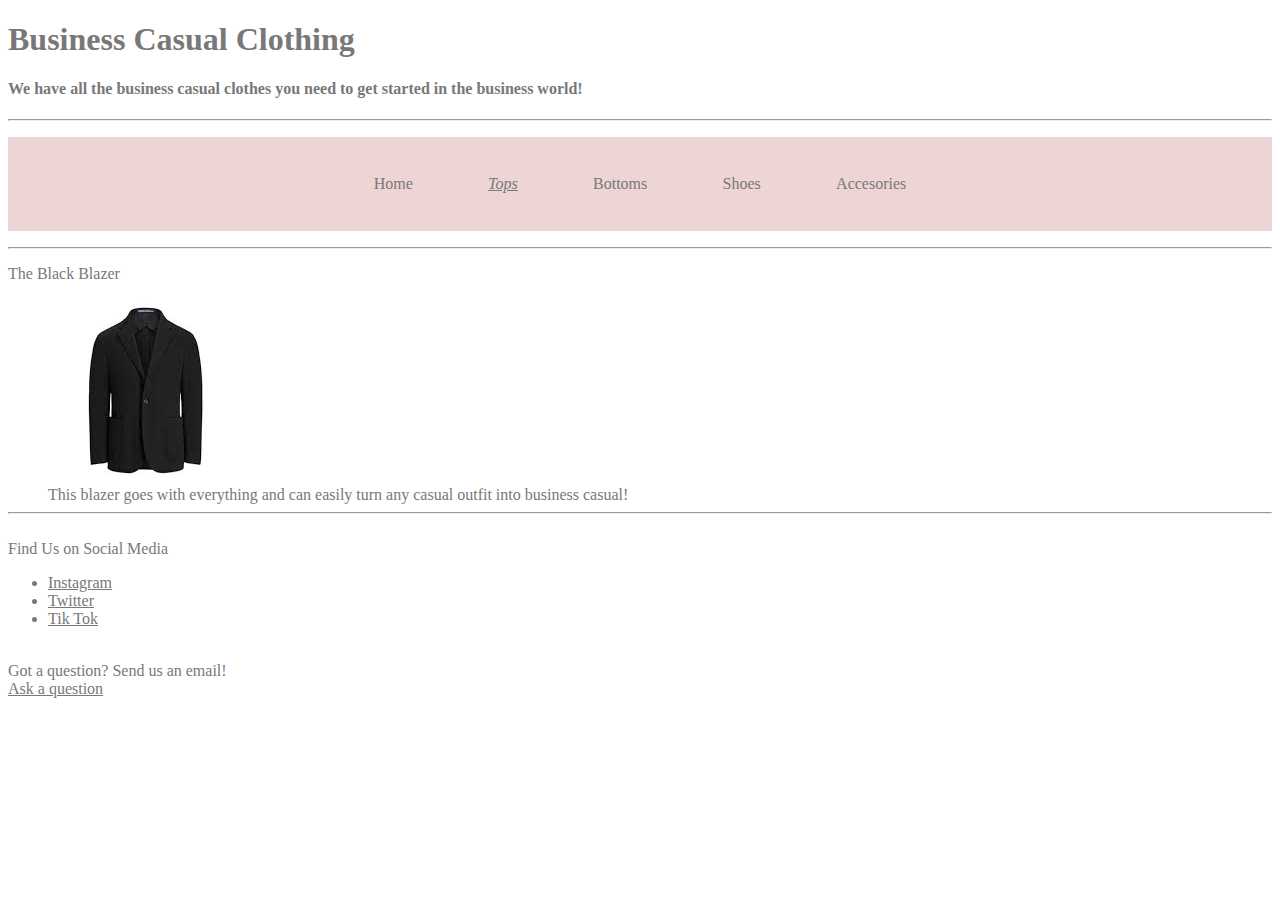
<file: tops.html>
<!DOCTYPE html>
<html lang="en">
<head>
    <meta charset="UTF-8">
    <meta http-equiv="X-UA-Compatible" content="IE=edge">
    <meta name="viewport" content="width=device-width, initial-scale=1.0">
    <title>Tops - Business Casual Clothing</title>
    <link rel="stylesheet" href="style.css">
</head>
<body>
    <header>
        <h1>
            Business Casual Clothing
        </h1>
        <h4>
            We have all the business casual clothes you need to get started in the business world!
        </h4>
    </header>
    <hr>
    <nav>
        <ul>
            <li>
                <a href="index.html">Home</a>
            </li>
            <li>
                <em>Tops</em>
            </li>
            <li>
                <a href="bottoms.html">Bottoms</a>
            </li>
            <li>
                <a href="shoes.html">Shoes</a>
            </li>
            <li>
                <a href="accessories.html">Accesories</a>
            </li>
        </ul>
    </nav>
    <hr>
    <main>
        <section>
            <dt>
                <p>The Black Blazer</p>
                <img src="[data-uri]" alt="Black Blazer">
            </dt>
                <dd> 
                    This blazer goes with everything and can easily turn any casual outfit into business casual!
                </dd>
        </section>

    </main>

    <footer>
        <hr>
        <section>
            <br>
            Find Us on Social Media
        <ul>
            <li>
                <a href="instagram.com">Instagram</a>
            </li>
            <li>
                <a href="twitter.com">Twitter</a>
            </li>
            <li>
                <a href="tiktok.com">Tik Tok</a>
            </li>
        </ul>

        </section>
        <br>
        <section>
            Got a question? Send us an email!
            <br>
            <a href="mailto:email@sample.com">Ask a question</a>
        </section>
    </footer>

</body>
</html>
</file>
<file: style.css>
nav li {
    display: inline;
    margin: auto; 
    display: inline-flexbox;
    padding: 3%;
    align-content: center;
}
nav {
    text-align: center;
    
}

a:visited {
    color: rgb(121, 120, 120);
}

main h3 {
    font-size: 1.5em;
    color:rgb(214, 177, 10); 
    text-decoration: underline;
    letter-spacing: 0.05em;
}

nav ul {
    background-color: rgba(166, 43, 43, 0.2);
    padding: 3%;
}

nav li:hover {
    background-color: white;
}

em {
    text-decoration: underline
}

nav a {
    text-decoration: none;
}

body, a {
    color: rgb(121, 120, 120);
}
</file>
